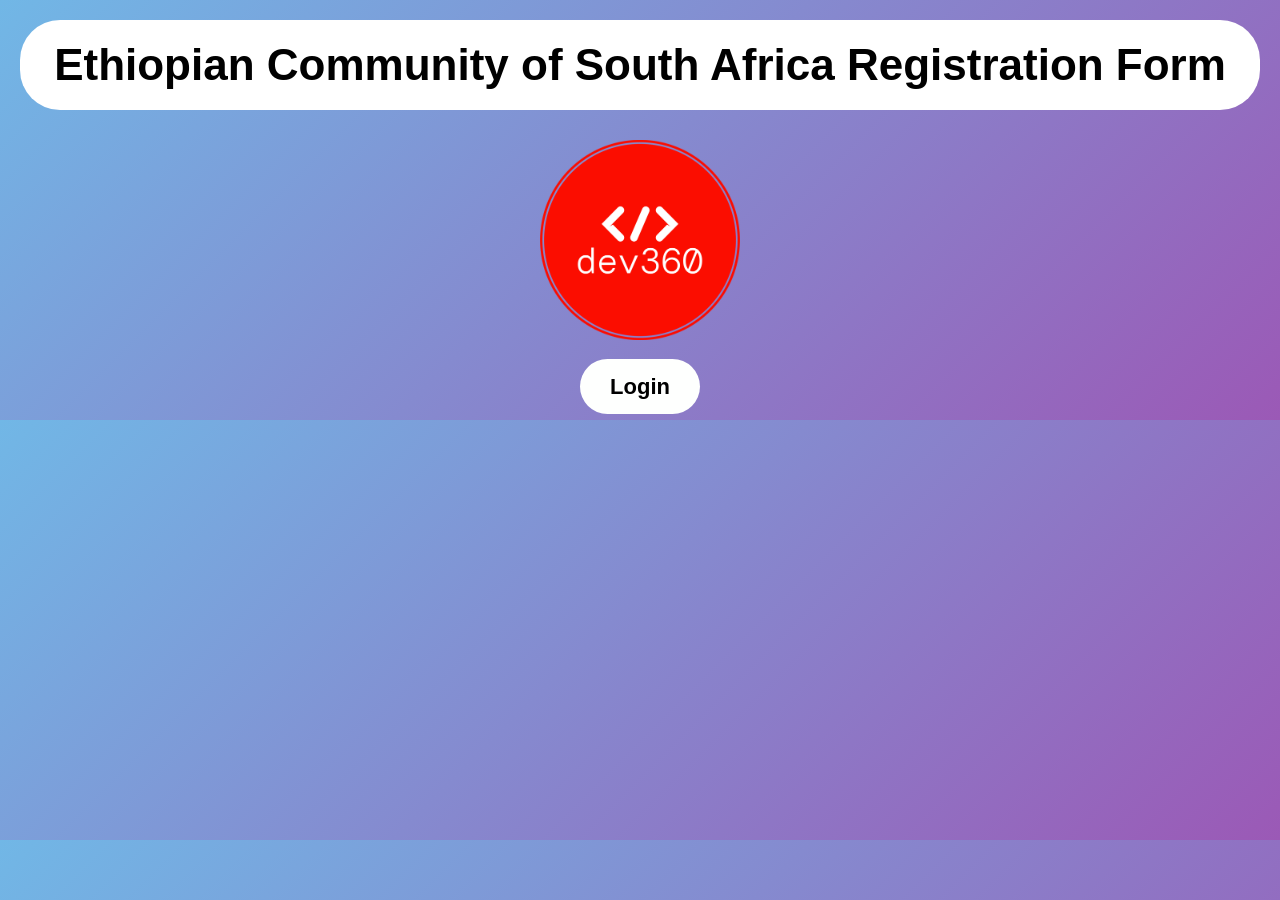
<file: index.html>
<!DOCTYPE html>
<html lang="en">
<head>
    <meta charset="UTF-8">
    <meta name="viewport" content="width=device-width, initial-scale=1.0">
    <title>Ethiopian Community of South Africa</title>
    <style>
        body {
            font-family: Arial, sans-serif;
            text-align: center;
            margin: 20px;
            background: linear-gradient(135deg, #71b7e6, #9b59b6);
        }

        #header {
            padding: 20px;
            background-color: #ffffff;
            color: rgb(0, 0, 0);
            border-radius: 40px;
            font-size: 44px;
            font-weight: bold;
        }

        #logo {
            max-width: 200px;
            height: auto;
            margin: 30px;
        }

        #login-link {
            width: 100%;
            text-decoration: none;
            padding: 15px 30px;
            margin: 20px;
            font-size: 22px;
            font-weight: 800;
            color: #000000;
            background-color: #fefffe;
            border-radius: 50px;
        }

        #login-link:hover:hover {
            background-color: #dd1e04;
        }
    </style>
</head>
<body>

    <div id="header">
        Ethiopian Community of South Africa
        
        Registration Form
    </div>

    <img id="logo" src="logo3.png" alt="Site Logo">

    <div>
        <a href="login.php" id="login-link">Login</a>
    </div>

</body>
</html>
</file>
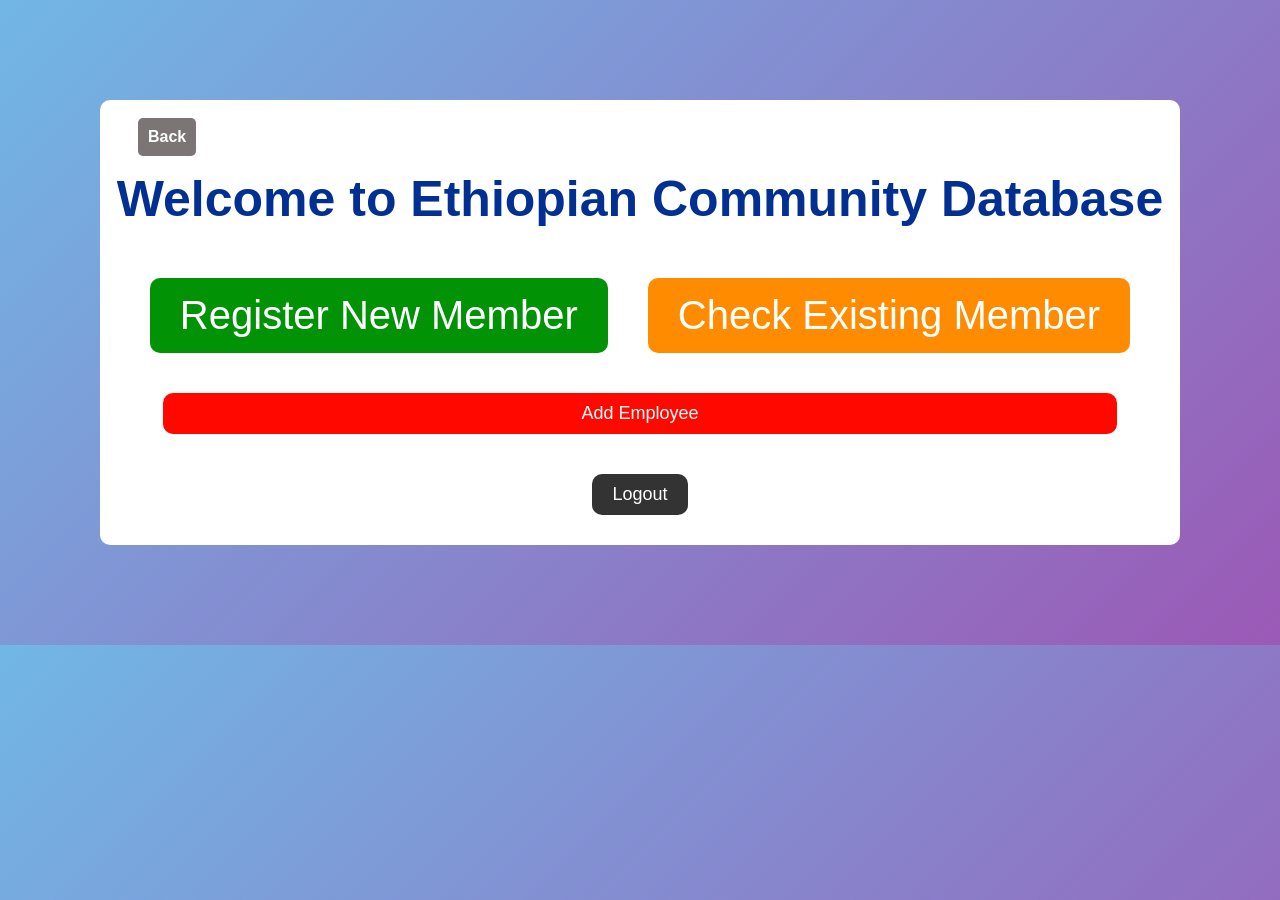
<file: home.html>
<!DOCTYPE html>
<html lang="en">
<head>
    <meta charset="UTF-8">
    <meta name="viewport" content="width=device-width, initial-scale=1.0">
    <style>
        body {
            text-align: center;
            font-family: Arial, sans-serif;
            margin: 100px;
            background: linear-gradient(135deg, #71b7e6, #9b59b6);
        }

        #content-container {
            background-color: #ffffff;
            padding: 10px;
            border-radius: 10px;
            color: rgb(0, 0, 0);
            position: relative;
        }

        h1 {
            font-family: Arial, sans-serif;
            font-size: 50px;
            color: #012f92;
            margin-top: 60px;
            margin-bottom: 30px; /* Added margin to create space between h1 and buttons */
        }

        .button-container {
            display: flex;
            justify-content: center;
            flex-wrap: wrap;
        }

        button {
            padding: 15px 30px;
            font-size: 40px;
            cursor: pointer;
            margin: 20px;
            border: none;
            border-radius: 10px;
            transition: background-color 0.3s;
        }

        button:hover {
            background-color: #555;
            color: white;
        }

        #button1 {
            background-color: #019206;
            color: white;
        }
        #button2 {
            background-color: #FF8C00;
            color: white;
        }

        #button3 {
            padding: 10px 20px;
            font-size: 18px;
            background-color: #ff0800;
            width: 90%;
            color: white;
        }

        #logout-button {
            
            padding: 10px 20px;
            font-size: 18px;
            background-color: #333;
            color: white;
            border: none;
            border-radius: 10px;
            cursor: pointer;
            transition: background-color 0.3s;
        }

        #logout-button:hover {
            background-color: #555;
        }

        /* Added styles for the back button */
        #back-button {
            margin-top: 0px;
            position: absolute;
            top: 18px;
            left: 18px;
            cursor: pointer;
            padding: 10px;
            font-size: 16px;
            font-weight: 600;
            background-color: #7c7575;
            color: rgb(255, 255, 255);
            border: none;
            border-radius: 5px;
            transition: background-color 0.3s;
        }

        #back-button:hover {
            background-color: #c6dfc7;
        }
    </style>
    <title>Members Registration</title>
</head>
<body>
    <div id="content-container">
        <button id="back-button" onclick="goBack()">Back</button>
        <h1>Welcome to Ethiopian Community Database</h1>

        <div class="button-container">
            <button id="button1" onclick="window.location.href='main.html'">Register New Member</button>
            <button id="button2" onclick="window.location.href='display.php'">Check Existing Member</button>
        </div>
        
        <button id="button3" onclick="window.location.href='signup.html'">Add Employee</button>

        <button id="logout-button" onclick="window.location.href='logout.php'">Logout</button>
    </div>

    <script>
        function goBack() {
            window.history.back();
        }
    </script>
</body>
</html>
</file>
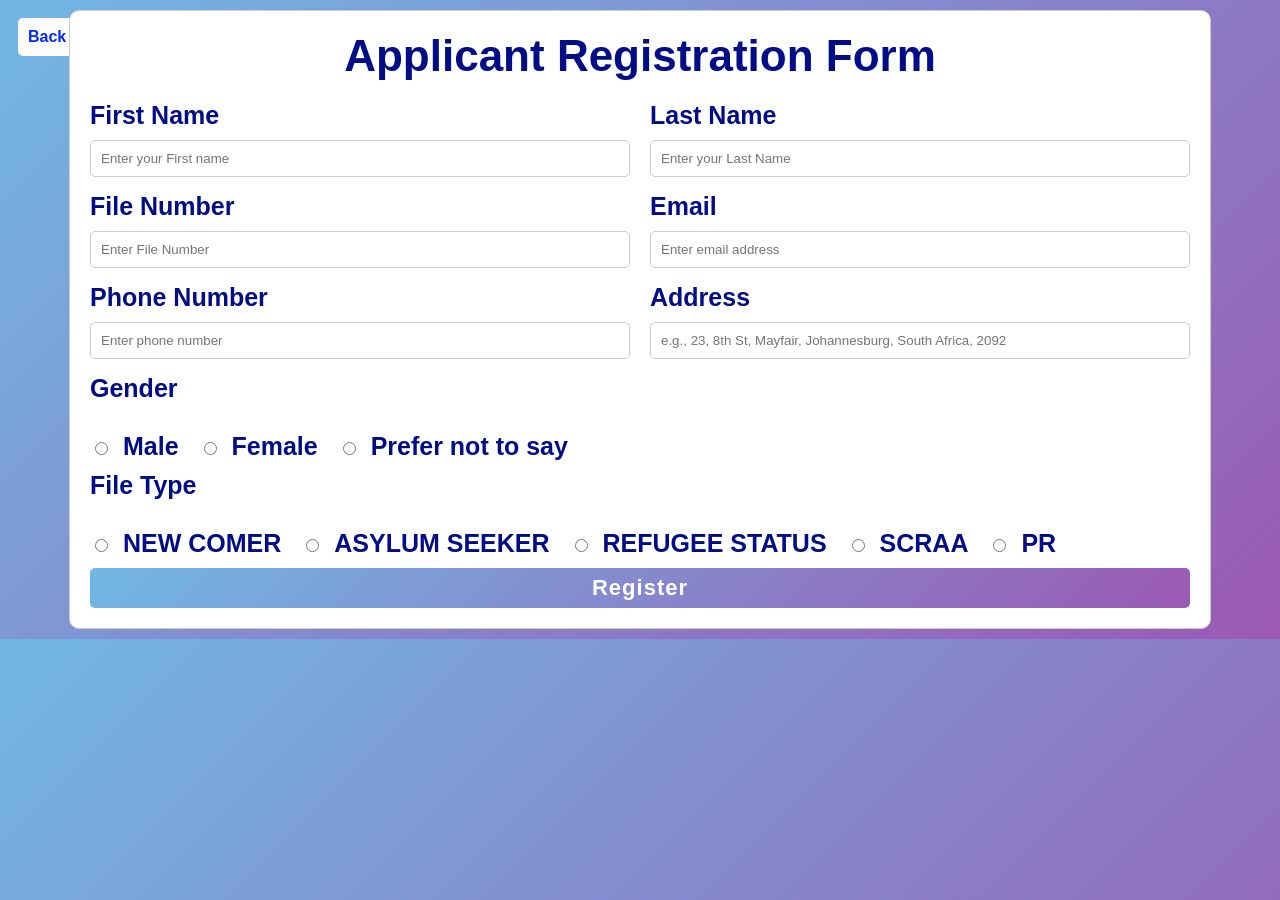
<file: main.html>
<!DOCTYPE html>
<html lang="en" dir="ltr">
  <head>
    <meta charset="UTF-8">
    <meta name="viewport" content="width=device-width, initial-scale=1.0">
    <title>Applicant Registration Form</title>
    <style>
      body {
        font-family: 'Arial', sans-serif;
        
        font-size: 25px;
        font-weight: 800;
        color: #000d86;
        margin: 10px;
        background: linear-gradient(135deg, #71b7e6, #9b59b6);
      }

      .container {
        max-width: 1100px;
        margin: auto;
        padding: 20px;
        border: 1px solid #ccc;
        border-radius: 10px;
        background-color: #ffffff;
        position: relative;
      }

      .back-button {
        position: absolute;
        
        top: 18px;
        left: 18px;
        cursor: pointer;
        padding: 10px;
        font-size: 16px;
        font-weight: 600;
        background-color: #fcfcfc;
        color: rgb(4, 41, 250);
        border: none;
        border-radius: 5px;
      }

      .back-button:hover {
        background-color: #c6dfc7;
      }

      .title {
        font-size: 44px;
        text-align: center;
        margin-bottom: 20px;
        font-weight: bold;
      }

      .form-row {
        display: flex;
        gap: 20px;
        justify-content: space-between;
        margin-bottom: 15px; /* Added margin between rows */
      }

      .input-box {
        flex: 1;
        text-align: left;
      }

      .input-box input {
        width: 100%;
        padding: 10px;
        box-sizing: border-box;
        border: 1px solid #ccc;
        border-radius: 5px;
        margin-top: 5px;
        
      }

      form .input-box span.details{
      display: block;
      font-size: 25px;
      font-weight: 800;
      color: #000d86;
      margin-bottom: 5px;
      }
      .gender-details, .file-type {
        margin-bottom: 10px; /* Added margin between rows */
      }

      form .category, .category1 {
        display: flex;
        gap: 20px;
       justify-content: left;
      }

      .dot {
        height: 30px;
        width: 20px;
        border-radius: 5%;
        background-color: #ccc;
        margin-right: 5px;
      }

      form .button input{
      height: 40px;
      width: 100%;
      border-radius: 5px;
      border: none;
      color: #fff;
      font-weight: 800;
      font-size: 22px;
      letter-spacing: 1px;
      cursor: pointer;
      transition: all 0.3s ease;
      background: linear-gradient(135deg, #71b7e6, #9b59b6);
    }
  
      form .button input:hover{
        /* transform: scale(0.99); */
        background: linear-gradient(-135deg, #71b7e6, #9b59b6);
        }
    </style>
  </head>
  <body>
    <button class="back-button" onclick="goBack()">Back</button>
    <div class="container">
      <div class="title">Applicant Registration Form</div>
      <form action="connect.php" method="post">
        <div class="form-row">
          <div class="input-box">
            <span class="details">First Name</span>
            <input type="text" placeholder="Enter your First name" required name="firstname">
          </div>
          <div class="input-box">
            <span class="details">Last Name</span>
            <input type="text" placeholder="Enter your Last Name" required name="lastname">
          </div>
        </div>
        <div class="form-row">
          <div class="input-box">
            <span class="details">File Number</span>
            <input type="text" placeholder="Enter File Number" name="filenumber">
          </div>
          <div class="input-box">
            <span class="details">Email</span>
            <input type="text" placeholder="Enter email address" required name="email">
          </div>
        </div>
        <div class="form-row">
          <div class="input-box">
            <span class="details">Phone Number</span>
            <input type="text" placeholder="Enter phone number" required name="phonenumber">
          </div>
          <div class="input-box">
            <span class="details">Address</span>
            <input type="text" placeholder="e.g., 23, 8th St, Mayfair, Johannesburg, South Africa, 2092" required name="address">
          </div>
        </div>
        
        <div class="gender-details">
          <span class="details">Gender</span> </br> </br>
          <div class="category">
            <label>
              <input type="radio" name="gender" value="m" id="dot-11">
              <span class="dot"></span>
              <span class="gender">Male</span>
            </label>
            <label>
              <input type="radio" name="gender" value="f" id="dot-12">
              <span class="dot"></span>
              <span class="gender">Female</span>
            </label>
            <label>
              <input type="radio" name="gender" value="o" id="dot-13">
              <span class="dot"></span>
              <span class="gender">Prefer not to say</span>
            </label>
          </div>
        </div>

        <div class="file-type">
          <span class="details">File Type</span> </br> </br>
          <div class="category1">
            <label>
              <input type="radio" name="ftype" value="nc" id="dot-1">
              <span class="dot"></span>
              <span class="ftype">NEW COMER</span>
            </label>
            <label>
              <input type="radio" name="ftype" value="as" id="dot-2">
              <span class="dot"></span>
              <span class="ftype">ASYLUM SEEKER</span>
            </label>
            </label>
            <label>
              <input type="radio" name="ftype" value="rs" id="dot-3">
              <span class="dot"></span>
              <span class="ftype">REFUGEE STATUS</span>
            </label> 
            <label>
              <input type="radio" name="ftype" value="sr" id="dot-4">
              <span class="dot"></span>
              <span class="ftype">SCRAA</span>
            </label>
            <label>
              <input type="radio" name="ftype" value="pr" id="dot-5">
              <span class="dot"></span>
              <span class="ftype">PR</span>
            </label>
          </div>
        </div>
        <div class="button">
          <input type="submit" value="Register">
        </div>
      </form>
    </div>

    <script>
      function goBack() {
        window.history.back();
      }
    </script>
  </body>
</html>
</file>
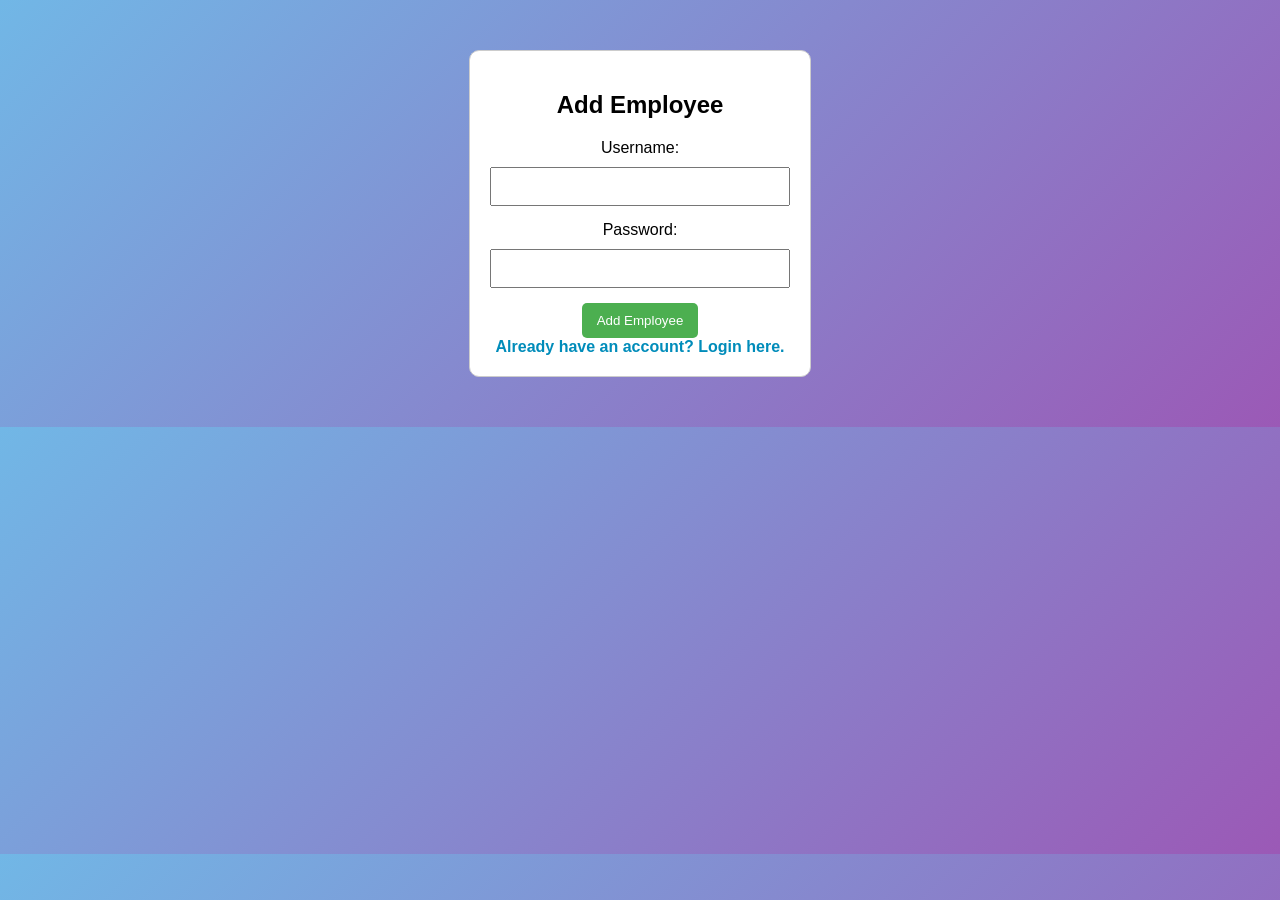
<file: signup.html>
<!DOCTYPE html>
<html lang="en">
<head>
    <meta charset="UTF-8">
    <meta name="viewport" content="width=device-width, initial-scale=1.0">
    <title>Registration Page</title>
    <style>
        body {
            font-family: Arial, sans-serif;
            text-align: center;
            margin: 50px;
            background: linear-gradient(135deg, #71b7e6, #9b59b6);
        }

        #registration-container {
            max-width: 300px;
            margin: auto;
            padding: 20px;
            border: 1px solid #ccc;
            border-radius: 10px;
            background-color: #fff;
            margin-bottom: 20px;
        }

        label {
            display: block;
            margin-bottom: 10px;
        }

        input {
            width: 100%;
            padding: 10px;
            margin-bottom: 15px;
            box-sizing: border-box;
        }

        button {
            background-color: #4CAF50;
            color: white;
            padding: 10px 15px;
            border: none;
            border-radius: 5px;
            cursor: pointer;
        }

        button:hover {
            background-color: #45a049;
        }

        #login-link {
            margin-top: 10px;
            color: #008CBA;
            text-decoration: none;
            font-weight: bold;
        }

        #login-link:hover {
            color: #00678f;
        }
    </style>
</head>
<body>
    <div id="registration-container">
        <h2>Add Employee</h2>
        <form action="server-side-register-script.php" method="post">
            <label for="register-username">Username:</label>
            <input type="text" id="register-username" name="username" required>

            <label for="register-password">Password:</label>
            <input type="password" id="register-password" name="password" required>

            <button type="submit">Add Employee</button>
        </form>
        
        <a href="login.php" id="login-link">Already have an account? Login here.</a>
    </div>
</body>
</html>
</file>
